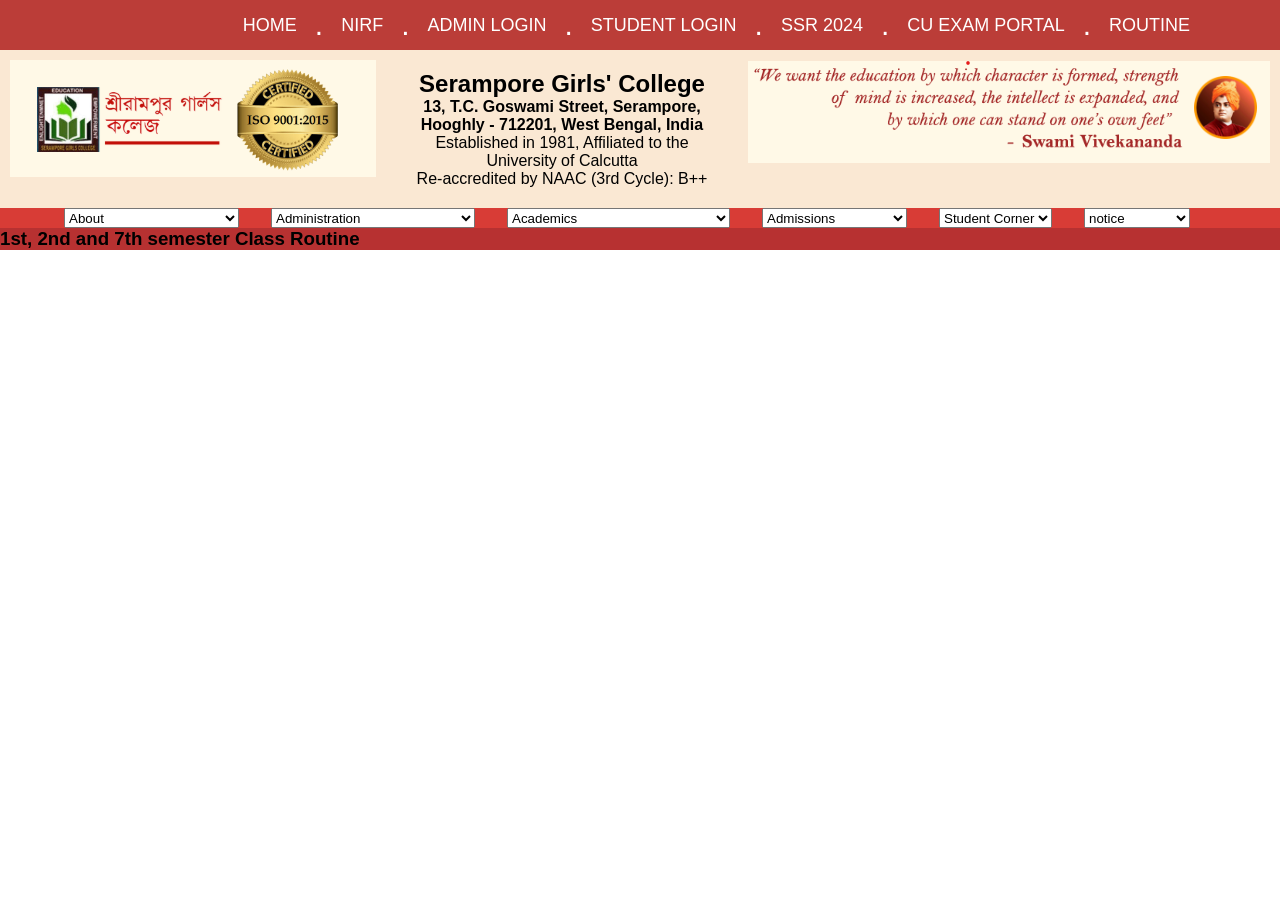
<file: Day02_Basic_Elements/pages/index2.html>
<!DOCTYPE html>
<html lang="en">
<head>
    <meta charset="UTF-8">
    <meta name="viewport" content="width=device-width, initial-scale=1.0">
    <title>Document</title>
    <link rel="stylesheet" href="../CSS/college_web.css">
</head>
<body>
    <header class="header">
        <nav class="nav">
            <ul class="nav_ul">
                <li><a href="#">HOME</a></li>
                <li class="dot">.</li>
                <li><a href="#">NIRF</a></li>
                <li class="dot">.</li>
                <li><a href="#">ADMIN LOGIN</a></li>
                <li class="dot">.</li>
                <li><a href="#">STUDENT LOGIN</a></li>
                <li class="dot">.</li>
                <li><a href="#">SSR 2024</a></li>
                <li class="dot">.</li>
                <li><a href="#">CU EXAM PORTAL</a></li>
                <li class="dot">.</li>
                <li><a href="#">ROUTINE</a></li>
            </ul>
        </nav>
    </header>
    <section>
        <div class="top_container">
            <div class="top_subcontainer_1">
                <img src="../assets/college_img1.png" alt="">
            </div>
            <div class="top_subcontainer_2">
                <h1>Serampore Girls' College</h1>
                <p><b>13, T.C. Goswami Street, Serampore, Hooghly - 712201, West Bengal, India</b></p>               </p>
                <p>Established in 1981, Affiliated to the University of Calcutta</p>
                <p>Re-accredited by NAAC (3rd Cycle): B++</p>
            </div>
            <div class="top_subcontainer_3">
                <img src="../assets/college_img2.png" alt="">
            </div>
        </div>

    <div style="background-color:  rgb(183, 49, 49)">
        <div class="middle_container">
            <label for="about"></label>
            <select name="about" id="about">
                <option value="About">About</option>
                <option value="History">History</option>
                <option value="Vision & Mision">Vision & Mision</option>
                <option value="Code of conduct">Code of conduct</option>
                <option value="Best Practice">Best Practice</option>
                <option value="Establishment documents">Establishment documents</option>
            </select>
            <label for="Administration"></label>
            <select name="Administration" id="Administration">
                <option value="Administration">Administration</option>
                <option value="Governing body">Governing body</option>
                <option value="Presedents' massage">Presedents' massage</option>
                <option value="Principals' massage">Principals' massage</option>
                <option value="Organogram">Organogram</option>
                <option value="Non-Teaching-Stuff">Non-Teaching-Stuff</option>
                <option value="Adminidtrative comitee">Adminidtrative comitee</option>
                <option value="Institutional development plan">Institutional development plan"</option>
              <option value="Gender audit">Gender audit</option>
                <option value="Feedbaack system">Feedbaack system</option>
            </select>
            <label for="Academics"></label>
            <select name="Academics" id="Academics">
                <option value="Academics">Academics</option>
                <option value="Arts">Arts</option>    
                <option value="Science">Science</option>
                <option value="Class Routine">"Class Routine</option>
                <option value="General library">General library</option>
                <option value="Courses offered">Courses offered</option>
                <option value="Research & publication">Research & publication</option>
                <option value="List of Holidays">List of Holidays</option>
                <option value="Academic calender">Academic calender</option>
                <option value="Academis audit">Academis audit</option>
                <option value="Prostectus">Prostectus</option>
                <option value="Programs and courses outcomes">Programs and courses outcomes"</option>
                <option value="Collaboration & MOU">Collaboration & MOU</option>
                <option value="Distance Education">Distance Education</option>
            </select>
            <label for="Admissions"></label>
            <select name="Admissions" id="Asmissions">
                <option value="Admissions">Admissions</option>
                <option value="Admission notice">Admission notice</option>
                <option value="Intake capacity">Intake capacity</option>
                <option value="Fees Structure">Fees Structure</option>
                <option value="Subject Combination">Subject Combination</option>
            </select>
            <label for="Student Corner"></label>
            <select name="Student Corner" id="Student Corner">
                <option value="Student Corner">Student Corner</option>
                <option value="Activities">Activities</option>
                <option value="NCC">NCC</option>
                <option value="NSS">NSS</option>
            </select>
            <label for="notice"></label>
            <select name="notice" id="notice">notice
            <option value="notice">notice</option>
            <option value="Administrative">Administrative</option>
            <option value="Academic">Academic</option>
            <option value="Examination">Examination</option>
            </Select>
        </div>


        <div class="last_container">
            <h3>1st, 2nd and 7th semester Class Routine </h3>
        </div>
    </section>
    <footer>

    </footer>
</body>
</html>
</file>
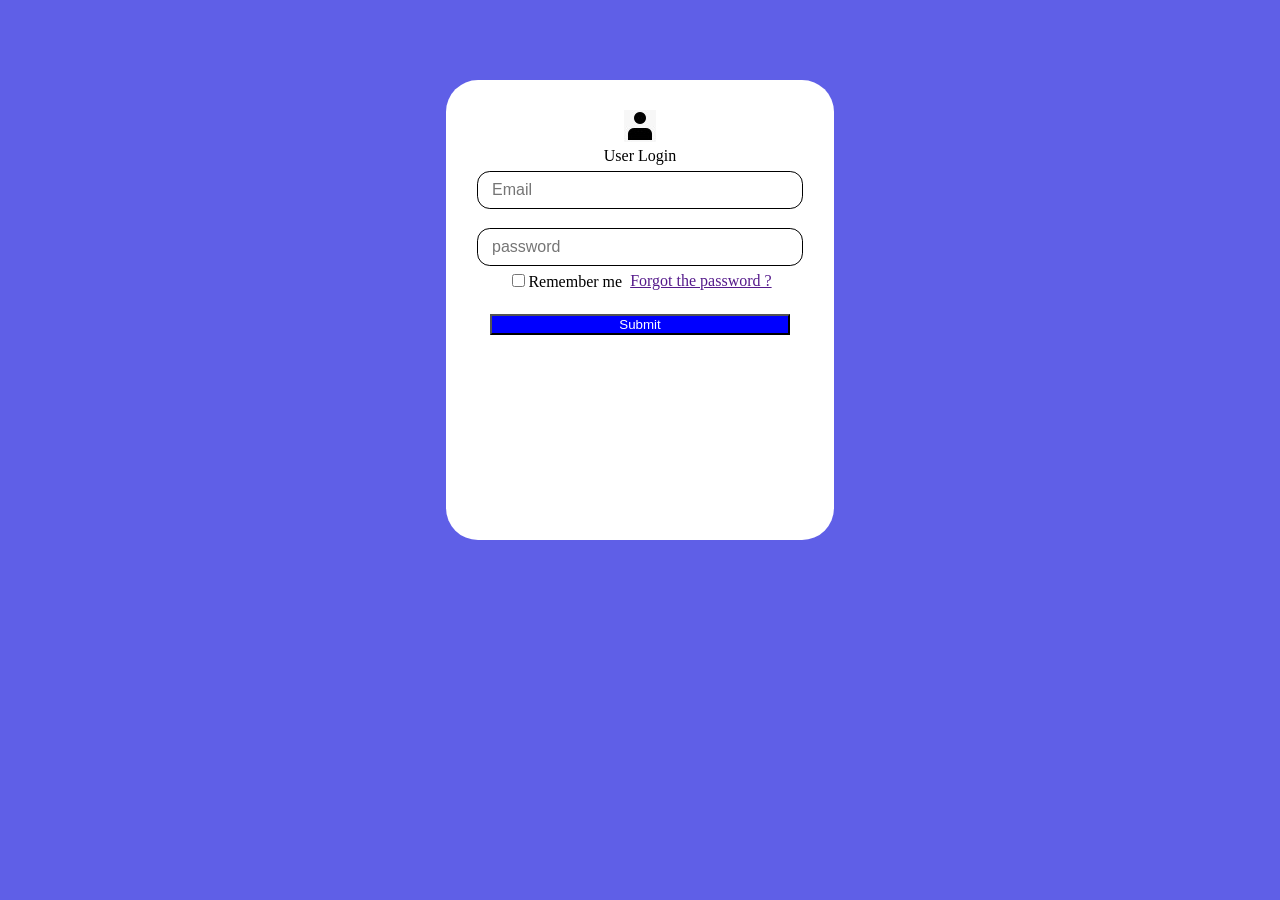
<file: Day04_Lists/pages/login.html>
<!DOCTYPE html>
<html lang="en">
<head>
    <meta charset="UTF-8">
    <meta name="viewport" content="width=device-width, initial-scale=1.0">
    <title>Document</title>
    <link rel="stylesheet" href="../CSS/login.css">
</head>
<body>
    <div class="container">
        <img src="../assets/person 1.jpeg" alt="">
        <div class="subcontainer">
            User Login
        </div>
        <div class="field_row">
            <input type="email" placeholder="Email">
        </div>
        <br>
        <div class="field_row">
            <input type="password" placeholder="password">
        </div>
        <div class="subcontainer">
            <label><input type="checkbox">Remember me</label>
            <a href="">Forgot the password ?</a>
        </div>
        <br>
        <div style="justify-content: space-between;">
            <input type="submit" class="btn btn-white" style="width: 300px; background-color: blue; color: white;">
        </div>
    </div>
</body>
</html>
</file>
<file: Day02_Basic_Elements/CSS/college_web.css>
*{
    margin: 0;
    padding: 0;
    box-sizing: border-box;
}
body{
    font-family: 'Franklin Gothic Medium', 'Arial Narrow', Arial, sans-serif;
}
.header{
    display: flex;
}
.nav{
    display: flex;
    gap: 50px;
    width: 100%;
    height: 50px;
    background-color: #bb3d38;
    justify-content: flex-end;
    align-items: center;
    padding-right: 90px;
}
.nav_ul{
    display: flex;
    align-items: center;
    list-style: none;
    gap: 18px;
}
.nav a {
    color: white;
    font-size: 18px;
    font-weight: 400;
    text-decoration: none;
}
a:hover{
    color: red;
    text-decoration: none;
}
.dot{
    color: white;
    font-size: 30px;
    font-weight: 400;
    text-decoration: none;
    text-align: center;
}
.top_container{
    display: flex;
    justify-content: flex-start;
    background-color:rgb(250, 232, 211);
    text-align: center;
}
.top_subcontainer_1{
    padding: 10px;
    text-align: left;
}
.top_subcontainer_2{
    text-align: center;
    padding: 20px;
}
.top_subcontainer_3{
    padding: 10px;
    text-align: right;
}
.h1{
    font-style:"UnifrakturCook", cursive;;
}
.middle_container{
    background-color: #d83c36;
    width: 100%;
    height: 20px;
    display: flex;
    justify-content: flex-start;
    text-align:center;
    gap: 1rem;
    padding-left: 3rem;
    padding-right: 2rem;
    
}
.last_container{
    
}
</file>
<file: Day04_Lists/CSS/login.css>
html,body{
    margin: 0;
    width: 100%;
}
body{
    text-align: center;
    display: flex;
    justify-content: center;
    background-color: rgb(95, 95, 231);
}
.container{
    background-color: white;
    border-radius: 2rem;
    width: fit-content;
    text-align: center;
    padding: 30px;
    display: flex;
    flex-direction: column;
    align-items: center;
    margin: 5rem;
    height: 400px;
}
.subcontainer{
     display: flex;
    justify-content: center;
    align-items: center;
    gap: 8px;
    margin: 5px 0;
    width: 300px;
}
.field_row{
    border: 1px black solid;
    border-radius: 0.8rem;
    margin: 0.6px;
    display: flex;
    align-items: center;
    padding: 8px 12px;
    width: 300px;
}
.field_row input{
    border: none;
    outline: none;
    width: 100%;
    font-size: 1rem;
    background: transparent;
}
</file>
